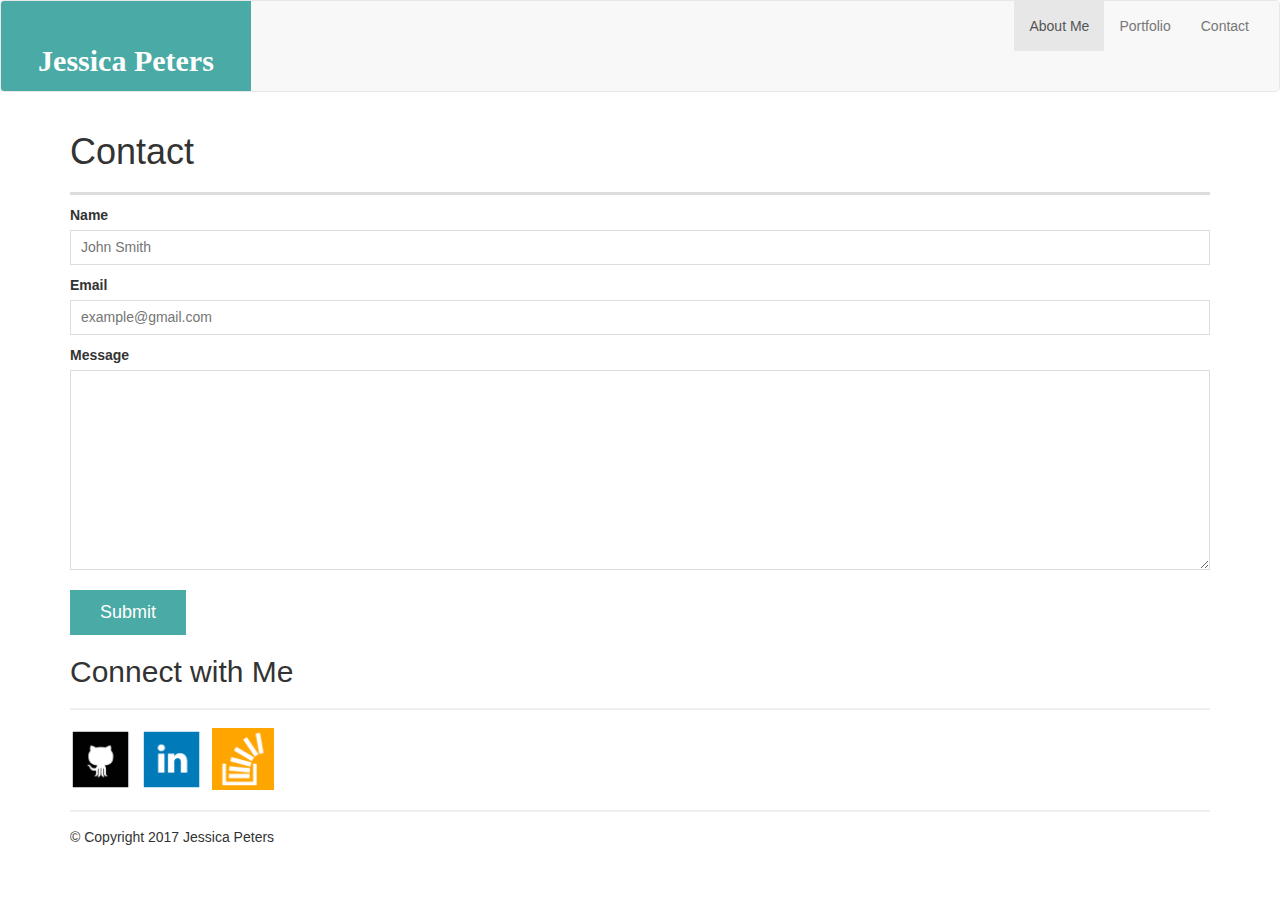
<file: contact.html>
<!DOCTYPE html>
<html>

<head>
    <title>About Me</title>
    <!-- Latest compiled and minified CSS -->
    <link rel="stylesheet" type="text/css" href="assets/css/reset.css">
    <link rel="stylesheet" type="text/css" href="assets/css/style.css">
    <link rel="stylesheet" href="https://maxcdn.bootstrapcdn.com/bootstrap/3.3.7/css/bootstrap.min.css" integrity="sha384-BVYiiSIFeK1dGmJRAkycuHAHRg32OmUcww7on3RYdg4Va+PmSTsz/K68vbdEjh4u" crossorigin="anonymous">
</head>
<!--bootstrap navbar-->
    <header>
        <nav class="navbar navbar-default">
            <div class="container-fluid">
                <div class="navbar-header">
                    <a id="logo" class="navbar-brand" href="index.html">Jessica Peters</a>
                </div>
                <div class="collapse navbar-collapse" id="bs-example-navbar-collapse-1">
                    <ul class="nav navbar-nav navbar-right">
                        <li class="active"><a href="index.html">About Me<span class="sr-only">(current)</span></a></li>
                        <li><a href="portfolio.html">Portfolio</a></li>
                        <li><a href="contact.html">Contact</a></li>
                    </ul>
                </div>
            </div>
        </nav>
    </header>
    <!--End bootstrap navbar-->
<div id="main-container" class="container">
    <section class="main-section">
        <h1>Contact</h1>
        <form id="contact-form">
            <ul>
                <li>
                    <label for="name">Name</label>
                    <input type="text" name="name" id="name" placeholder="John Smith" required="required">
                </li>
                <li>
                    <label for="email">Email</label>
                    <input type="text" name="email" id="email" placeholder="example@gmail.com" required="required">
                </li>
                <li>
                    <label for="message">Message</label>
                    <textarea id="message" name="message" required="required"></textarea>
                </li>
            </ul>
            <input type="submit" name="submit">
        </form>
    </section>
    <section class="sidebar">
        <div id="connect">
            <h2>Connect with Me</h2>
            <img src="assets/images/github_square_black-128.png" class="social" alt="Github">
            <img src="assets/images/linkedin_square_color-128.png" class="social" alt="LinkedIn">
            <img src="assets/images/stackoverflow.png" class="social" alt="Stack Overflow">
        </div>
    </section>
</div>
<footer>
    <div class="container">
        &copy; Copyright 2017 Jessica Peters
    </div>
</footer>
</body>

</html>
</file>
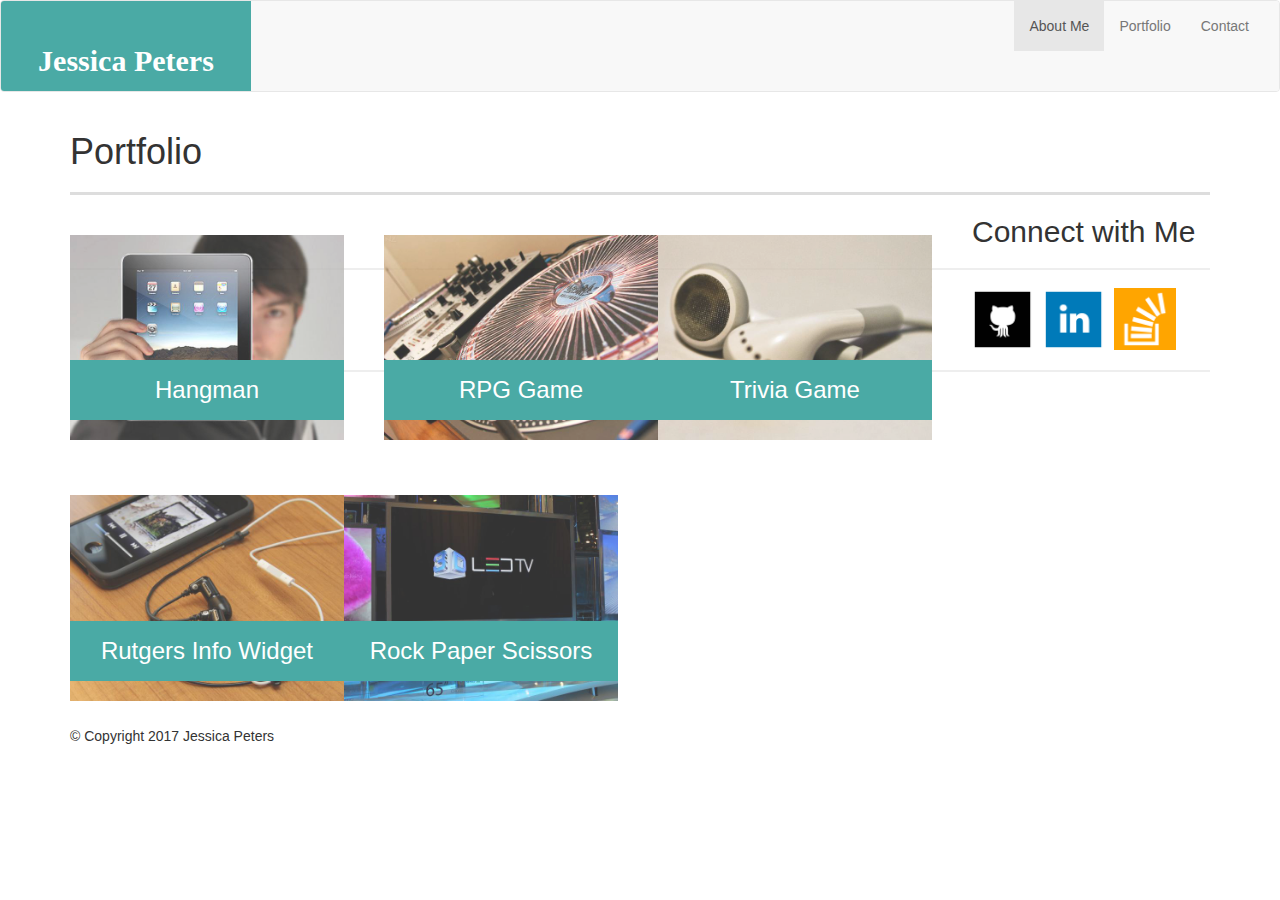
<file: portfolio.html>
<!DOCTYPE html>
<html>

<head>
    <title>About Me</title>
    <!-- Latest compiled and minified CSS -->
    <link rel="stylesheet" type="text/css" href="assets/css/reset.css">
    <link rel="stylesheet" type="text/css" href="assets/css/style.css">
    <link rel="stylesheet" href="https://maxcdn.bootstrapcdn.com/bootstrap/3.3.7/css/bootstrap.min.css" integrity="sha384-BVYiiSIFeK1dGmJRAkycuHAHRg32OmUcww7on3RYdg4Va+PmSTsz/K68vbdEjh4u" crossorigin="anonymous">
</head>
<!--bootstrap navbar-->
<header>
    <nav class="navbar navbar-default">
        <div class="container-fluid">
            <div class="navbar-header">
                <a id="logo" class="navbar-brand" href="index.html">Jessica Peters</a>
            </div>
            <div class="collapse navbar-collapse" id="bs-example-navbar-collapse-1">
                <ul class="nav navbar-nav navbar-right">
                    <li class="active"><a href="index.html">About Me<span class="sr-only">(current)</span></a></li>
                    <li><a href="portfolio.html">Portfolio</a></li>
                    <li><a href="contact.html">Contact</a></li>
                </ul>
            </div>
        </div>
    </nav>
</header>
<!--End bootstrap navbar-->
<div id="main-container" class="container">
    <section class="main-section">
        <h1>Portfolio</h1>
        <div class="work">
            <img src="assets/images/technics-q-c-640-480-1.jpeg" class="auth-image" alt="hangman">
            <h3>Hangman</h3>
        </div>
        <div class="work">
            <img src="assets/images/technics-q-c-640-480-2.jpeg" class="auth-image" alt="RPG Game">
            <h3>RPG Game</h3>
        </div>
        <div class="work">
            <img src="assets/images/technics-q-c-640-480-5.jpeg" class="auth-image" alt="Trivia Game">
            <h3>Trivia Game</h3>
        </div>
        <div class="work">
            <img src="assets/images/technics-q-c-640-480-7.jpeg" class="auth-image" alt="Rutgers Info Widget">
            <h3>Rutgers Info Widget</h3>
        </div>
        <div class="work">
            <img src="assets/images/technics-q-c-640-480-9.jpeg" class="auth-image" alt="rock paper scissors">
            <h3>Rock Paper Scissors</h3>
        </div>
    </section>
    <section class="sidebar">
        <div id="connect">
            <h2>Connect with Me</h2>
            <img src="assets/images/github_square_black-128.png" class="social" alt="Github">
            <img src="assets/images/linkedin_square_color-128.png" class="social" alt="LinkedIn">
            <img src="assets/images/stackoverflow.png" class="social" alt="Stack Overflow">
        </div>
    </section>
</div>
<footer>
    <div class="container">
        &copy; Copyright 2017 Jessica Peters
    </div>
</footer>
</body>

</html>
</file>
<file: assets/css/style.css>
body {
    background: url(file:///Users/jessicapeters/Desktop/Basic-Portfolio/assets/images/logo_x_pattern.png);
    font-size: 18px;
    line-height: 34px;
    font-family: "Arial", "Helvetica", Helvetica, sans-serif;
    color: #777;
}

h1,
h2,
h3 {
    font-family: "Georgia", Times, Times New Roman, serif;
    font-weight: 700;
    color: #4aaaa5;
}

h1 {
    font-size: 30px;
    line-height: 49px;
    border-bottom: 3px solid #ddd;
    padding-bottom: 20px;
}
h2,
h3 {
    font-size: 22px;
}

/*Header*/
.navbar {
    background: #fff;
    margin: 0 0 30px;
    z-index: 99;
    color: #fff;
    overflow: auto;
    border-bottom: 2px solid #ccc;
    position: fixed;
    width: 100%;
}
#logo {
    width: 250px;
    height: 90px;
    background: #4aaaa5;
    float: left;
    font-family: "Georgia", Times, Times New Roman, serif;
    text-align: center;
    line-height: 90px;
    color: #fff;
    font-weight: 700;
    font-size: 30px;
    text-decoration: none;
}

/*Main*/
#main-section {
    padding-top: 15px;

}

.auth-image {
    width: 200px;
    height: auto;
    margin-top: 10px;
    float: left;
    margin-right: 25px;
}

.panel {
    background: #fff;
    padding: 30px;
    margin: 0 0 40px 0;
    width: 100%;
    max-width: 650px;
    float: left;
    border: 1px solid #ddd;
}

/*Sidebar*/
h3,
.sidebar,
h2 {
    border-bottom: 2px solid #eee;
    padding-bottom: 20px;
    margin-bottom: 15px;
    line-height: 22px;
}
.social {
    width: 62px;
    height: 62px;
    margin-top: 8px;
    margin-right: 5px;
}
.social:last-child {
    margin-right: 0;
}

/*Footer*/
#footer {
    background: #666;
    color: #fff;
    padding: 30px 0;
    clear: both;
    border-top: 8px solid #4aaaa5;
    color: #ccc;
    font-size: 12px;
    text-align: center;
}

/*Portfolio*/
.work {
    width: 274px;
    overflow: auto;
    position: relative;
    float: left;
    margin: 20px 0 25px;
}
.work:nth-child(even) {
    margin-right: 40px;
}
.work img {
    width: 100%;
    border: 0 none;
    opacity: .8;
}
.work h3 {
    border-bottom: 0;
    background: #4aaaa5;
    color: #fff;
    text-align: center;
    position: absolute;
    bottom: 20px;
    padding: 15px;
    width: 100%;
    line-height: 30px;
    margin-bottom: 0;
    font-weight: 300;
}

/*Contact*/
#contact-form ul {
    margin-bottom: 20px;
}
#contact-form li {
    margin-bottom: 10px;
}
label,
input[type=text],
input[type=email],
textarea {
    display: block;
    width: 100%;
}
input[type=text],
input[type=email],
textarea {
    height: 35px;
    border: 1px solid #ddd;
    padding: 0 10px;
    font-size: 14px;
}
textarea {
    height: 200px;
}
input[type=submit] {
    background: #4aaaa5;
    border: 0 none;
    color: #fff;
    font-size: 18px;
    padding: 10px 30px;
    cursor: pointer;
}
</file>
